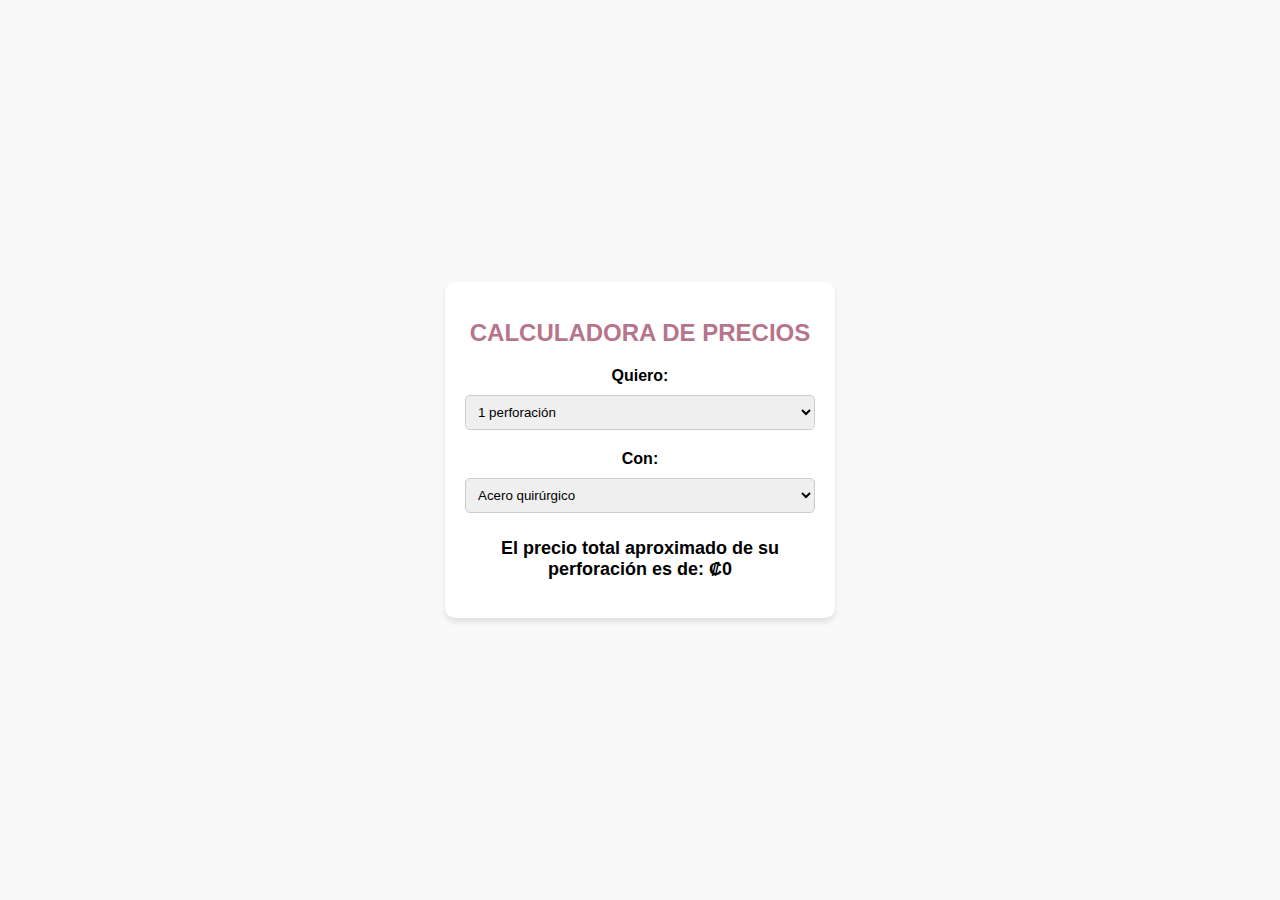
<file: index.html>
<!DOCTYPE html>
<html lang="es">
<head>
    <meta charset="UTF-8">
    <meta name="viewport" content="width=device-width, initial-scale=1.0">
    <title>Calculadora de Precios</title>
    <link rel="stylesheet" href="styles.css">
</head>
<body>
    <div class="container">
        <h1 class="titulo">CALCULADORA DE PRECIOS</h1>
        <div id="price-estimator">
            <label for="piercings">Quiero:</label>
            <select id="piercings" onchange="calcularPrecio()">
                <option value="1">1 perforación</option>
                <option value="2">2 perforaciones</option>
                <option value="3">3 perforaciones</option>
                <option value="4">4 perforaciones</option>
            </select>
            <br>
            <label for="jewelry">Con:</label>
            <select id="jewelry" onchange="calcularPrecio()">
                <option value="acero">Acero quirúrgico</option>
                <option value="acero316L">Acero quirúrgico 316L</option>
                <option value="titanio">Titanio</option>
                <option value="cartilago-basico">Cartílago (Titanio básico)</option>
                <option value="cartilago-lujo">Cartílago (Titanio lujo)</option>
            </select>
            <p id="cost">El precio total aproximado de su perforación es de: ₡0</p>
        </div>
    </div>
    <script src="script.js"></script>
</body>
</html>
</file>
<file: styles.css>
body {
    font-family: Arial, sans-serif;
    background-color: #f9f9f9;
    color: #000;
    display: flex;
    justify-content: center;
    align-items: center;
    height: 100vh;
    margin: 0;
}

.container {
    background: #fff;
    padding: 20px;
    border-radius: 10px;
    box-shadow: 0 4px 6px rgba(0, 0, 0, 0.1);
    text-align: center;
    width: 350px;
}

.titulo {
    font-size: 24px;
    margin-bottom: 20px;
    color: #B7748D;
}

label {
    font-weight: bold;
    margin-top: 10px;
    display: block;
    color: #000;
}

select {
    width: 100%;
    padding: 8px;
    margin: 10px 0;
    border: 1px solid #ccc;
    border-radius: 5px;
}

#cost {
    font-size: 18px;
    font-weight: bold;
    margin-top: 15px;
    color: #000;
}
</file>
